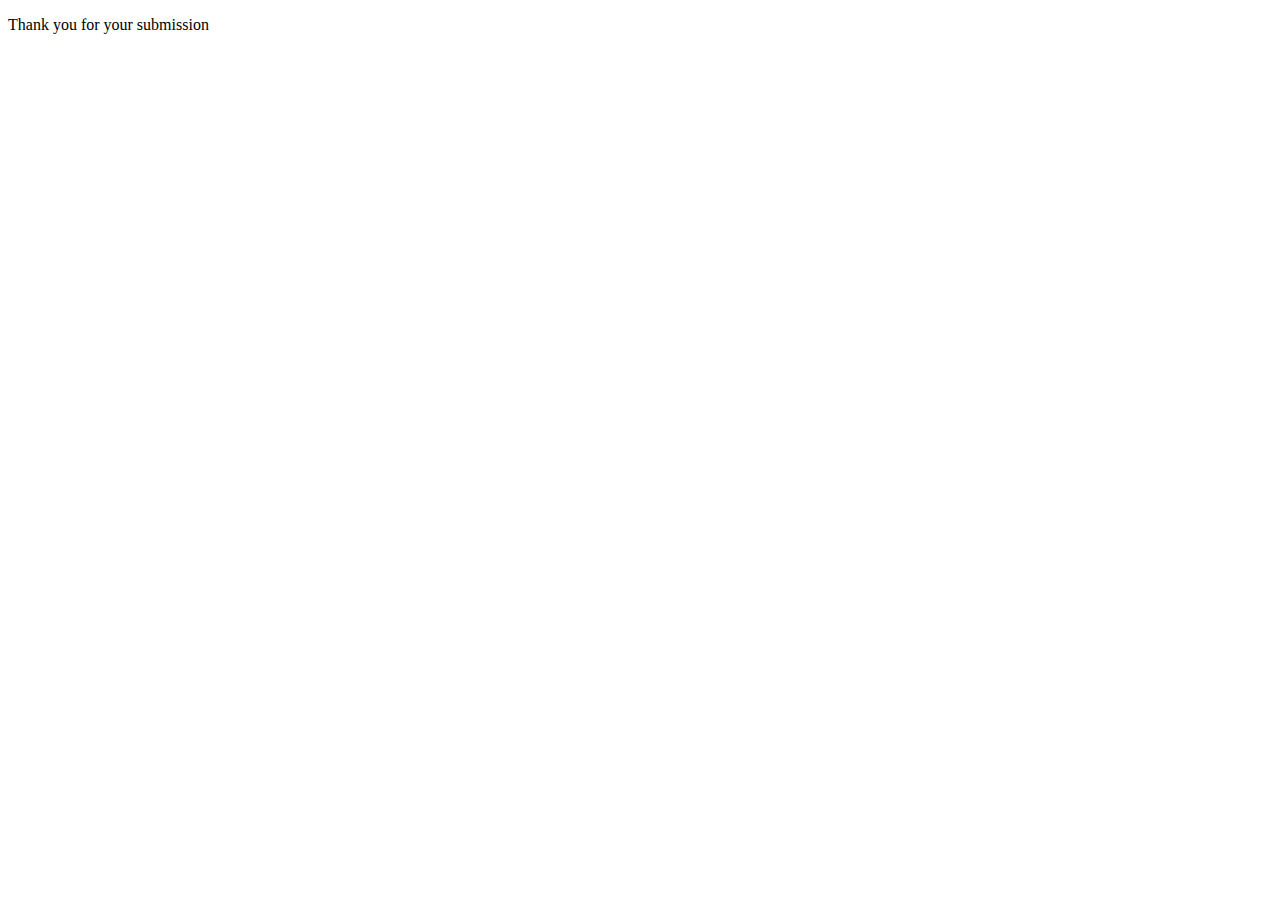
<file: app/templates/submitted.html>
<!DOCTYPE html>
<html lang="en">
    <head>
        <meta charset="utf-8" />
        <title>Submission Received</title>
    </head>
    <body>
        <p>Thank you for your submission</p>
    </body>
</html>
</file>
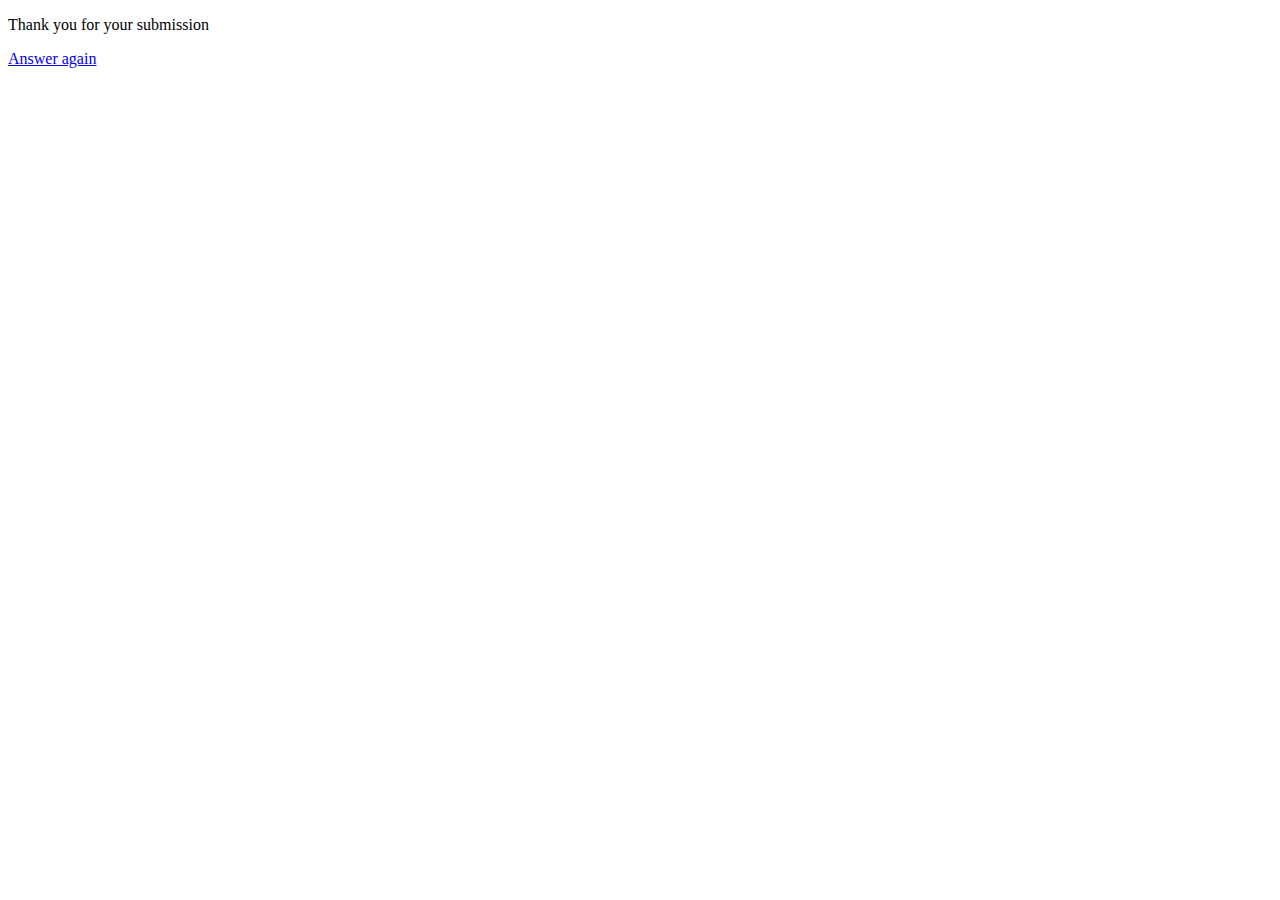
<file: app/templates/success.html>
<!DOCTYPE html>
<html lang="en">
    <head>
        <meta charset="utf-8" />
        <title>{{ title }}</title>
    </head>
    <body>
        <p>Thank you for your submission</p>
        <a href="/quiz">Answer again</a>
    </body>
</html>
</file>
